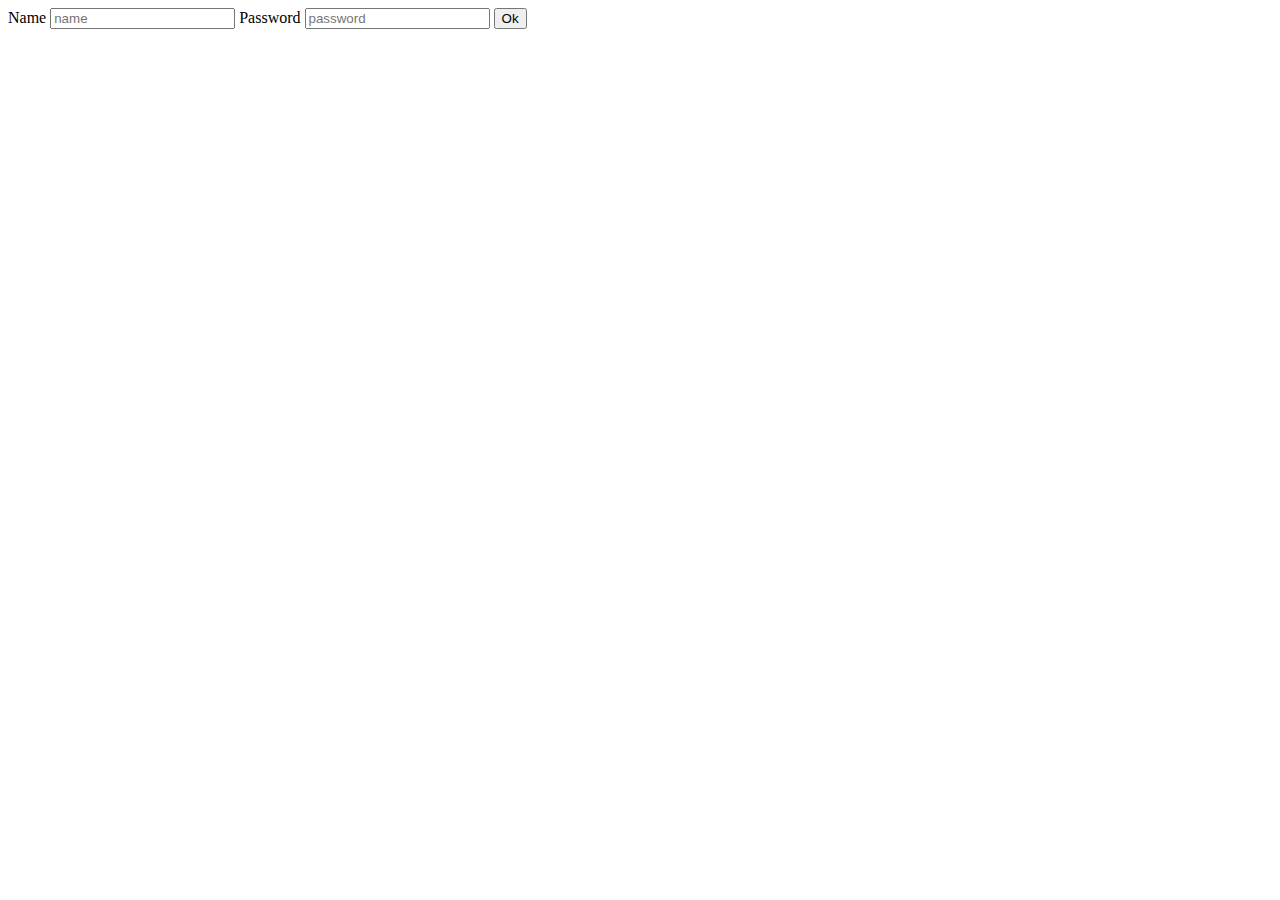
<file: templates/post.html>
<!DOCTYPE html>
<html lang="en">
<head>
    <meta charset="UTF-8">
    <title>Title</title>
</head>
<body>
    <form action="/login" method="post">
        <label>Name</label>
        <input type="text" placeholder="name" name="username">
        <label>Password</label>
        <input type="text" placeholder="password" name="password">
        <button type="submit">Ok</button>
    </form>
</body>
</html>
</file>
